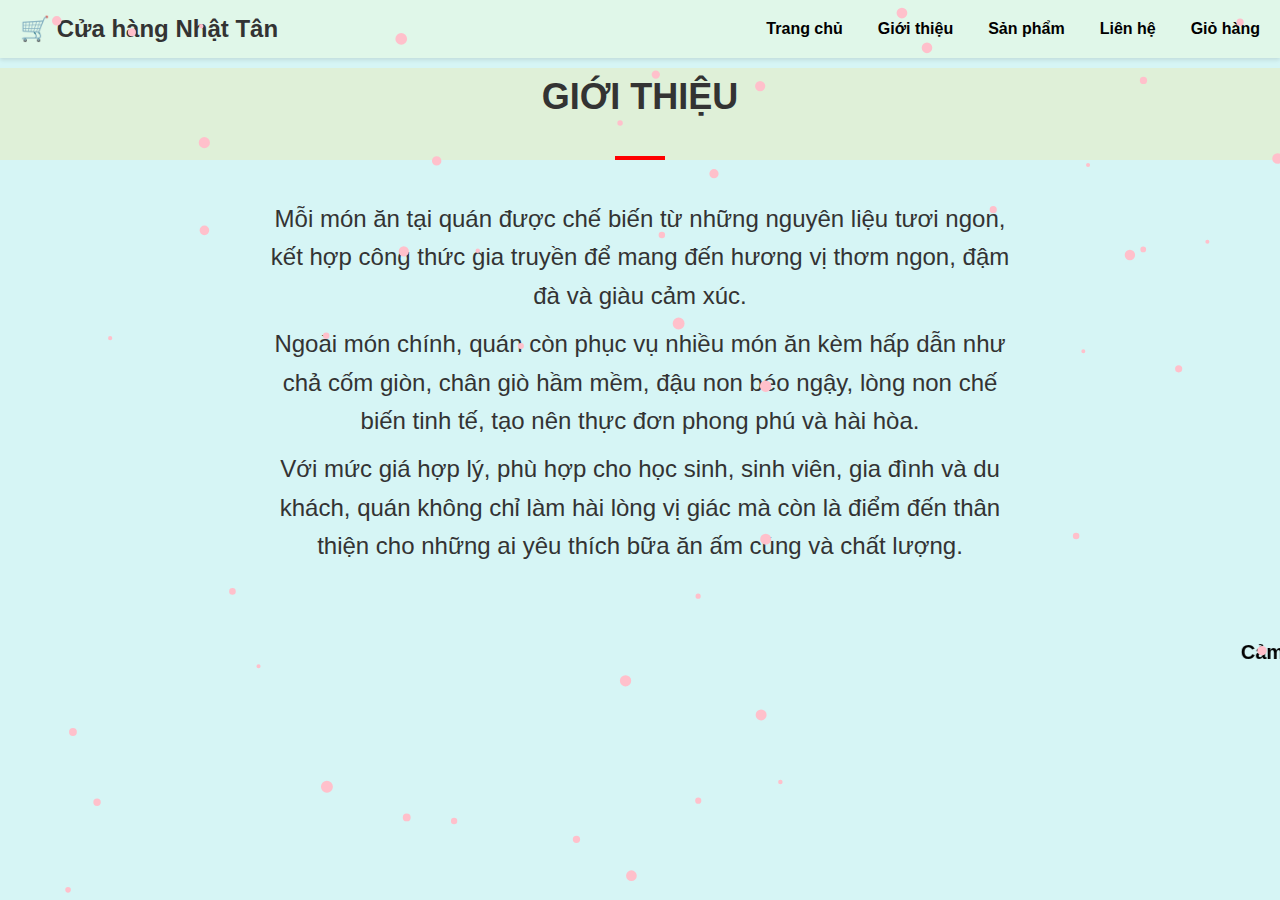
<file: gioithieu.html>
<!DOCTYPE html>
<html lang="vi">
<head>
  <meta charset="UTF-8">
  <meta name="viewport" content="width=device-width, initial-scale=1.0">
  <title>Giới thiệu</title>
  <link rel="stylesheet" href="common.css">
  <link rel="stylesheet" href="desktop.css">
  <link rel="stylesheet" href="mobile.css">
</head>
<body>

      <!-- Header -->
      <header>
        <div class="logo">🛒 Cửa hàng Nhật Tân</div>
        <nav class="nav-links">
          <a href="index.html">Trang chủ</a>
          <a href="gioithieu.html">Giới thiệu</a>
          <a href="sanpham.html">Sản phẩm</a>
          <a href="lienhe.html">Liên hệ</a>
          <a href="giohang.html">Giỏ hàng</a>
        </nav>
      </header>
      

<section class="banner about-banner">
  <h1>GIỚI THIỆU</h1>
  <div class="red-line"></div>
</section>

<section class="about">
  <div class="container">
    <p>
        <div style="max-width: 800px; margin: 0 auto; text-align: justify; padding: 20px; font-size: 24px; line-height: 1.6; color: #333;">
          
            <p>Mỗi món ăn tại quán được chế biến từ những nguyên liệu tươi ngon, kết hợp công thức gia truyền để mang đến hương vị thơm ngon, đậm đà và giàu cảm xúc.</p>
          
            <p>Ngoài món chính, quán còn phục vụ nhiều món ăn kèm hấp dẫn như chả cốm giòn, chân giò hầm mềm, đậu non béo ngậy, lòng non chế biến tinh tế, tạo nên thực đơn phong phú và hài hòa.</p>
          
            <p>Với mức giá hợp lý, phù hợp cho học sinh, sinh viên, gia đình và du khách, quán không chỉ làm hài lòng vị giác mà còn là điểm đến thân thiện cho những ai yêu thích bữa ăn ấm cúng và chất lượng.</p>
          </div>
          
    </p
  div>
</section>
<marquee behavior="scroll" direction="left" scrollamount="5" style="color: black; font-size: 20px; margin-top: 30px;">
  Cảm ơn quý khách đã ủng hộ và tin tưởng sản phẩm bên cửa hàng

</marquee>
<canvas id="fallingFlowers"></canvas>
<script>
  const canvas = document.getElementById('fallingFlowers');
  const ctx = canvas.getContext('2d');
  let width = window.innerWidth;
  let height = window.innerHeight;
  canvas.width = width;
  canvas.height = height;
  
  const flowers = [];
  
  for (let i = 0; i < 50; i++) {
    flowers.push({
      x: Math.random() * width,
      y: Math.random() * height,
      r: Math.random() * 4 + 2,
      d: Math.random() + 1,
      color: `rgba(255, 182, 193, ${Math.random()})` // màu hồng nhạt
    });
  }
  
  function drawFlowers() {
    ctx.clearRect(0, 0, width, height);
    ctx.beginPath();
    flowers.forEach(flower => {
      ctx.moveTo(flower.x, flower.y);
      ctx.arc(flower.x, flower.y, flower.r, 0, Math.PI * 2, true);
    });
    ctx.fillStyle = "pink";
    ctx.fill();
    moveFlowers();
  }
  
  function moveFlowers() {
    flowers.forEach(flower => {
      flower.y += Math.pow(flower.d, 2) + 1;
      flower.x += Math.sin(flower.y * 0.01);
  
      if (flower.y > height) {
        flower.y = 0;
        flower.x = Math.random() * width;
      }
    });
  }
  
  setInterval(drawFlowers, 25);
  
  window.addEventListener('resize', () => {
    width = window.innerWidth;
    height = window.innerHeight;
    canvas.width = width;
    canvas.height = height;
  });
  </script>    

</body>
</html>
</file>
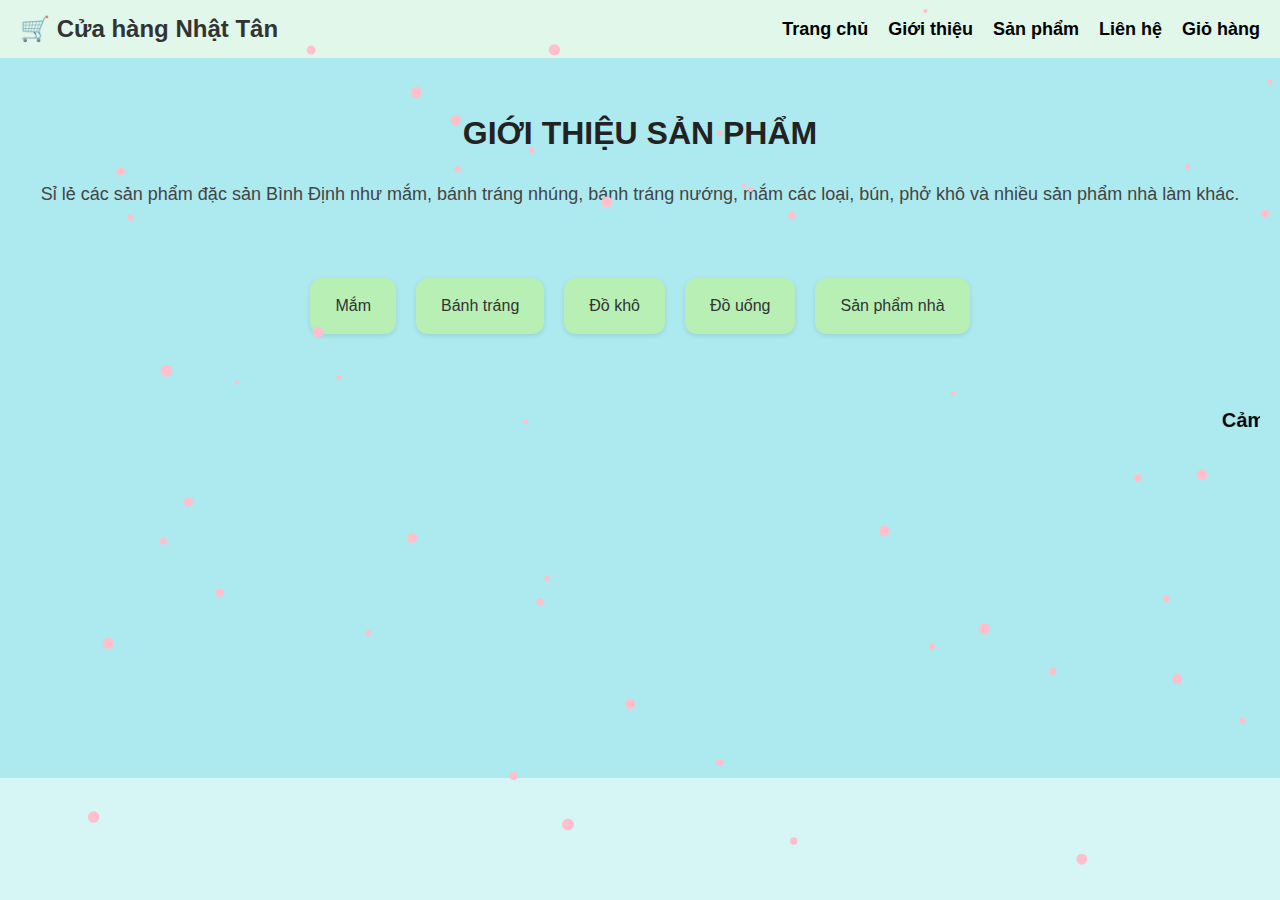
<file: sanpham.html>
<!DOCTYPE html>
<html lang="vi">
<head>
    <meta charset="UTF-8">
    <meta name="viewport" content="width=device-width, initial-scale=1.0">
    <title>Giới thiệu sản phẩm</title>
    <link rel="stylesheet" href="common.css">
    <link rel="stylesheet" href="common.css">
    <link rel="stylesheet" href="desktop.css">
    <link rel="stylesheet" href="mobile.css">

<body>
  <header>
      <h1>🛒 Cửa hàng Nhật Tân</h1>
      <nav>
          <a href="index.html">Trang chủ</a>
          <a href="gioithieu.html">Giới thiệu</a>
          <a href="sanpham.html">Sản phẩm</a>
          <a href="lienhe.html">Liên hệ</a>
          <a href="giohang.html">Giỏ hàng</a>
      </nav>
  </header>

  <div class="main-content">
      <h1>GIỚI THIỆU SẢN PHẨM</h1>
      <p>Sỉ lẻ các sản phẩm đặc sản Bình Định như mắm, bánh tráng nhúng, bánh tráng nướng, mắm các loại, bún, phở khô và nhiều sản phẩm nhà làm khác.</p>
      
      <div class="products">
          <a href="mam.html" class="product-link">Mắm</a>
          <a href="banhtrang.html" class="product-link">Bánh tráng</a>
          <a href="dokho.html" class="product-link">Đồ khô</a>
          <a href="douong.html" class="product-link">Đồ uống</a>
          <a href="sanphamnhacua.html" class="product-link">Sản phẩm nhà</a>
      </div>

     <marquee behavior="scroll" direction="left" scrollamount="5" style="color: black; font-size: 20px; margin-top: 30px;">
       Cảm ơn quý khách đã ủng hộ và tin tưởng sản phẩm bên cửa hàng
     </marquee>
  </div>
</marquee>
<canvas id="fallingFlowers"></canvas>
<script>
  const canvas = document.getElementById('fallingFlowers');
  const ctx = canvas.getContext('2d');
  let width = window.innerWidth;
  let height = window.innerHeight;
  canvas.width = width;
  canvas.height = height;
  
  const flowers = [];
  
  for (let i = 0; i < 50; i++) {
    flowers.push({
      x: Math.random() * width,
      y: Math.random() * height,
      r: Math.random() * 4 + 2,
      d: Math.random() + 1,
      color: `rgba(255, 182, 193, ${Math.random()})` // màu hồng nhạt
    });
  }
  
  function drawFlowers() {
    ctx.clearRect(0, 0, width, height);
    ctx.beginPath();
    flowers.forEach(flower => {
      ctx.moveTo(flower.x, flower.y);
      ctx.arc(flower.x, flower.y, flower.r, 0, Math.PI * 2, true);
    });
    ctx.fillStyle = "pink";
    ctx.fill();
    moveFlowers();
  }
  
  function moveFlowers() {
    flowers.forEach(flower => {
      flower.y += Math.pow(flower.d, 2) + 1;
      flower.x += Math.sin(flower.y * 0.01);
  
      if (flower.y > height) {
        flower.y = 0;
        flower.x = Math.random() * width;
      }
    });
  }
  
  setInterval(drawFlowers, 25);
  
  window.addEventListener('resize', () => {
    width = window.innerWidth;
    height = window.innerHeight;
    canvas.width = width;
    canvas.height = height;
  });
  </script>    
</body>

</html>
</file>
<file: desktop.css>
/* Áp dụng cho màn hình lớn (PC, laptop) */
@media (min-width: 768px) {
    nav a {
      font-size: 18px;
    }
  
    .banner h1 {
      font-size: 36px;
    }
  
    .product-grid > div {
      flex: 1 1 calc(25% - 20px); /* 4 cột */
    }
  }
</file>
<file: mobile.css>
/* Áp dụng cho màn hình nhỏ (Mobile) */
@media (max-width: 767px) {
    nav {
      display: flex;
      flex-direction: column;
      align-items: center;
    }
  
    nav a {
      margin: 10px 0;
      font-size: 16px;
    }
  
    .banner h1 {
      font-size: 24px;
    }
  
    .product-grid {
      flex-direction: column;
    }
  
    .product-grid > div {
      flex: 1 1 100%; /* 1 cột full */
    }
  }
  
  /* ========== Responsive cho Mobile ========== */
@media (max-width: 768px) {
  header {
    flex-direction: column;
    align-items: flex-start;
  }

  .nav-links {
    flex-direction: column;
    width: 100%;
    margin-top: 10px;
  }

  .nav-links a {
    margin-left: 0;
    padding: 8px 0;
    border-bottom: 1px solid #ccc;
  }

  .contact-section h1 {
    font-size: 26px;
  }

  .contact-info {
    font-size: 16px;
  }

  form#contactForm input,
  form#contactForm textarea {
    width: 100%;
  }

  form#contactForm button {
    width: 100%;
  }

  marquee {
    font-size: 18px;
  }
}
</file>
<file: common.css>
/* Reset CSS */
* {
    margin: 0;
    padding: 0;
    box-sizing: border-box;
  }
  
  body {
    font-family: Arial, sans-serif;
    line-height: 1.6;
    background-color: #cdf3f6;
    color: #333;
  }
  
  header {
    display: flex; 
    justify-content: space-between;
    align-items: center;
    padding: 20px;
    background-color: #cbffce;
    box-shadow: 0px 2px 4px rgba(0,0,0,0.1);
  }
  
  .logo {
    font-size: 24px;
    font-weight: bold;
  }
  
  .nav-links {
    display: flex;
  }
  
  .nav-links a {
    margin-left: 20px;
    text-decoration: none;
    color: #333;
    font-size: 18px;
  }
  
  .nav-links a:hover {
    color: #ff6600;
  }
  
  /* Banner */
  .banner {
    text-align: center;
    padding: 0px;
    background-color: #dff0d8;
    font-size: 28px;
  }
  
  .red-line {
    width: 50px;
    height: 4px;
    background: red;
    margin: 10px auto;
  }
  
  /* Product grid */
  .products {
    padding: 20px;
  }
  
  .product-grid {
    display: flex;
    flex-wrap: wrap;
    gap: 20px;
  }
  
  /* Một sản phẩm */
  .product-grid > div {
    
    padding: 15px;

    border-radius: 8px;
    flex: 1 1 calc(25% - 20px); /* mặc định 4 cột */
    min-width: 200px;
  }

  /* Hình ảnh ở trang chủ*/
  .products {
    padding: 40px;
    text-align: center; /* Căn giữa chữ */
  }
  
  .product-grid {
    display: inline-flex; /* Nằm ngang */
    gap: 20px;
  }
  
  .product-grid img {
    width: 250px;
    height: 250px;
    object-fit: cover;
    border-radius: 8px;
    flex-shrink: 0;
    transition: transform 0.3s;
  }
  
  .product-grid img:hover {
    transform: scale(1.05);
  }
  
  h1, p {
    text-align: center; /* Căn giữa dòng chữ h1 và p */
    margin: 10px 0;
  }
  #fallingFlowers {
    position: fixed;
    top: 0;
    left: 0;
    width: 100%;
    height: 100%;
    pointer-events: none; /* Không làm ảnh hưởng click */
    z-index: 9999;
  }



  /* Giao diện trang sản phẩm */
  header {
    background-color: #16db00;
    padding: 10px 20px;
    display: flex;
    align-items: center;
    justify-content: space-between;
}

header h1 {
    font-size: 24px;
    margin: 0;
    display: flex;
    align-items: center;
    gap: 10px;
}

nav {
    display: flex;
    align-items: center;
    gap: 20px;
}

nav a {
    text-decoration: none;
    color: #000000;
    font-weight: bold;
    white-space: nowrap; /* Không cho chữ bị xuống dòng */
}

nav a:hover {
    color: #e20303;
}
.main-content {
    background-color: #aceaef;
    padding: 40px 20px;
    text-align: center;
    min-height: 80vh;
}

.main-content h1 {
    font-size: 32px;
    color: #222;
    margin-bottom: 20px;
}

.main-content p {
    font-size: 18px;
    color: #444;
    margin-bottom: 30px;
}

.products {
    display: flex;
    flex-wrap: wrap;
    justify-content: center;
    gap: 20px;
}

.product-link {
    background: rgb(183, 239, 180);
    border-radius: 12px;
    padding: 15px 25px;
    text-decoration: none;
    color: #333;
    box-shadow: 0 2px 5px rgba(0,0,0,0.1);
    transition: transform 0.3s, background 0.3s;
}

.product-link:hover {
    background: #af1d68;
    transform: translateY(-5px);
    color: #d6006b;
}

.footer {
    margin-top: 40px;
    font-size: 16px;
    color: #555;
}



/* lienhe.css */
body {
  font-family: 'Segoe UI', Tahoma, Geneva, Verdana, sans-serif;
  background-color: #d6f5f5;
  margin: 0;
  padding: 0;
}

header {
  background-color: #e0f7e9;
  padding: 10px 20px;
  display: flex;
  align-items: center;
  justify-content: space-between;
  flex-wrap: wrap;
}

.logo {
  font-size: 24px;
  font-weight: bold;
}

.nav-links {
  display: flex;
  gap: 15px;
}

.nav-links a {
  text-decoration: none;
  color: black;
  font-weight: bold;
  font-size: 16px;
}

.contact-section {
  text-align: center;
  padding: 40px 20px;
}

.contact-section h1 {
  font-size: 32px;
  color: #333;
  margin-bottom: 20px;
}

.contact-info {
  font-size: 18px;
  margin-bottom: 30px;
}

.contact-info p {
  margin: 5px 0;
}

/* Form liên hệ */
form#contactForm {
  display: flex;
  flex-direction: column;
  align-items: center;
  gap: 15px;
}

form#contactForm input,
form#contactForm textarea {
  width: 90%;
  max-width: 500px;
  padding: 10px 15px;
  border: 1px solid #ccc;
  border-radius: 8px;
  font-size: 16px;
}

form#contactForm textarea {
  height: 120px;
  resize: vertical;
}

form#contactForm button {
  padding: 12px 20px;
  background-color: #4CAF50;
  border: none;
  border-radius: 18px;
  color: white;
  font-size: 18px;
  cursor: pointer;
  transition: background-color 0.3s ease;
}

form#contactForm button:hover {
  background-color: #45a049;
}

/* Marquee */
marquee {
  margin-top: 40px;
  font-weight: bold;
  font-size: 20px;
}




/* giohang.css */

body {
  background-color: #d6f5f5;
  font-family: 'Segoe UI', Tahoma, Geneva, Verdana, sans-serif;
  margin: 0;
  padding: 0;
}

.cart-container {
  padding: 30px 20px;
  text-align: center;
}

h1 {
  font-size: 36px;
  margin-bottom: 30px;
  color: #333;
}

/* Bảng giỏ hàng */
#cart-table {
  width: 100%;
  max-width: 900px;
  margin: 0 auto 30px;
  border-collapse: collapse;
  background-color: #fff;
  border-radius: 10px;
  overflow: hidden;
  box-shadow: 0px 2px 8px rgba(0, 0, 0, 0.1);
}

#cart-table th, #cart-table td {
  padding: 15px 20px;
  border-bottom: 1px solid #ddd;
  text-align: center;
}

#cart-table th {
  background-color: #4CAF50;
  color: white;
  font-size: 18px;
}

#cart-table tr:last-child td {
  border-bottom: none;
}

#total-price {
  font-size: 24px;
  font-weight: bold;
  margin-bottom: 20px;
  color: #333;
}

/* Phương thức thanh toán */
.payment-method {
  margin-bottom: 20px;
  font-size: 18px;
}

.payment-method label {
  margin: 0 10px;
}

/* Thông tin chuyển khoản */
#bank-info {
  background-color: #f1f8e9;
  padding: 20px;
  margin: 20px auto;
  max-width: 500px;
  border-radius: 10px;
  box-shadow: 0px 2px 8px rgba(0, 0, 0, 0.1);
}

#bank-info h3 {
  margin-bottom: 10px;
}

/* Nút */
.cart-buttons {
  margin-top: 20px;
  display: flex;
  justify-content: center;
  gap: 20px;
}

.cart-buttons button {
  padding: 12px 20px;
  font-size: 18px;
  border: none;
  border-radius: 8px;
  cursor: pointer;
  transition: background-color 0.3s ease;
}

.cart-buttons button:first-child {
  background-color: #f44336; /* đỏ */
  color: white;
}

.cart-buttons button:first-child:hover {
  background-color: #d32f2f;
}

.cart-buttons button:last-child {
  background-color: #4CAF50; /* xanh */
  color: white;
}

.cart-buttons button:last-child:hover {
  background-color: #45a049;
}

/* Marquee */
marquee {
  margin-top: 40px;
  font-weight: bold;
  font-size: 20px;
}

/* Responsive cho Mobile */
@media (max-width: 768px) {
  #cart-table th, #cart-table td {
    padding: 10px;
    font-size: 14px;
  }

  #cart-table {
    width: 100%;
  }

  .cart-buttons {
    flex-direction: column;
    align-items: center;
  }

  .cart-buttons button {
    width: 80%;
  }

  #bank-info {
    width: 90%;
  }
}
</file>
